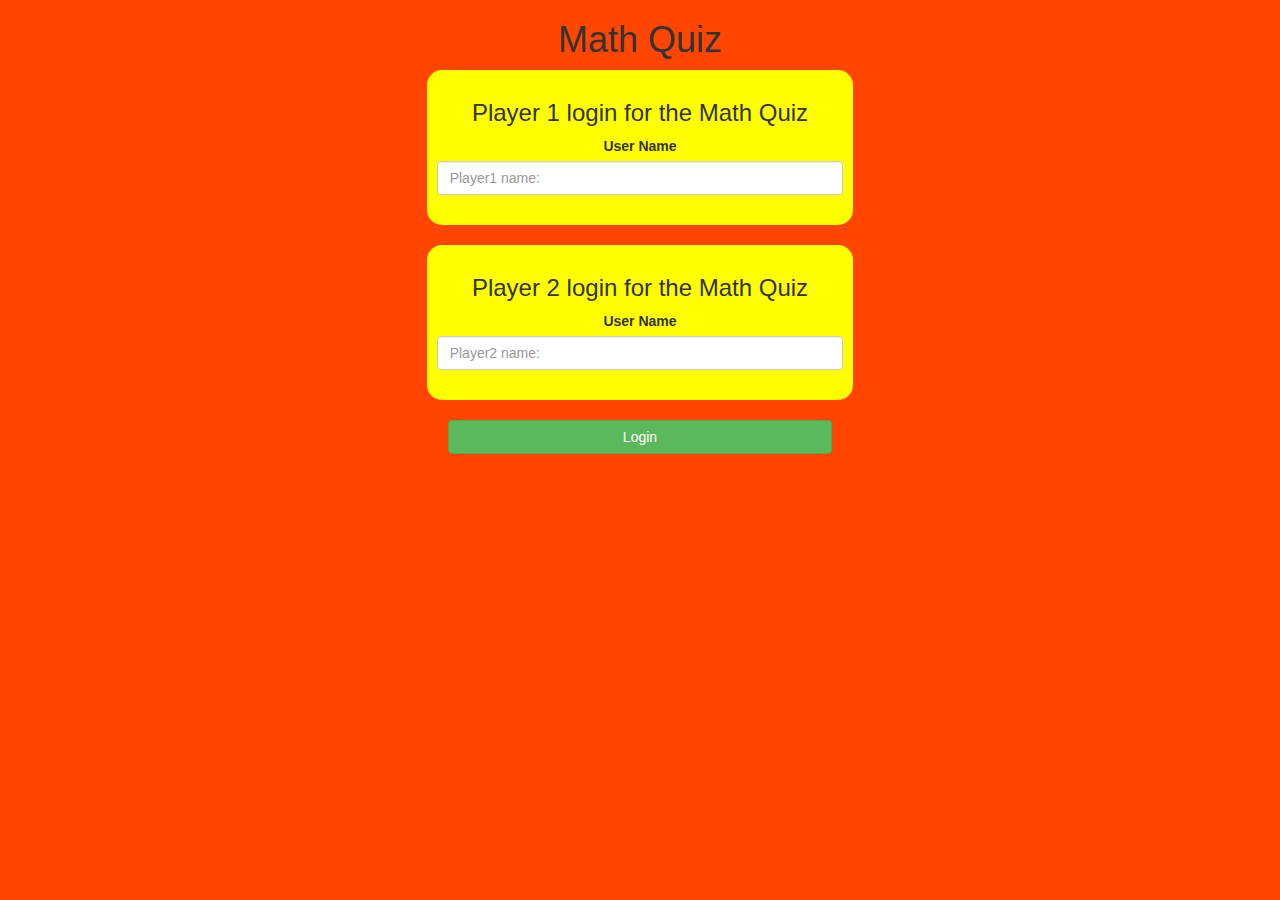
<file: index.html>
<html>
<head>
	<title>Maths Quiz</title>

<meta name="viewport" content="width=device-width, initial-scale=1">
<link rel="stylesheet" href="https://maxcdn.bootstrapcdn.com/bootstrap/3.4.0/css/bootstrap.min.css">
<script src="https://ajax.googleapis.com/ajax/libs/jquery/3.4.1/jquery.min.js"></script>
<script src="https://maxcdn.bootstrapcdn.com/bootstrap/3.4.0/js/bootstrap.min.js"></script>

<link rel="stylesheet" type="text/css" href="style.css">

<script src="main.js"></script>
</head>
<body>
	<center>
		<h1> Math Quiz </h1>
		<div class="col-lg-4 col-sm-8 col-xs-11 login_div1">
		<h3>Player 1 login for the Math Quiz</h3>
		<label>User Name</label>
		<input type="text" id="player1_name_input" class="form-control" placeholder="Player1 name:">
		<br> 
	    </div>
	    <br>

		<div class="col-lg-4 col-sm-8 col-xs-11 login_div2">
		<h3>Player 2 login for the Math Quiz</h3>
		<label>User Name</label>
		<input type="text" id="player2_name_input" class="form-control" placeholder="Player2 name:">
		<br> 
	    </div>
	    <br>

		<button style="width:30%" class="btn btn-success" onclick="nextpage()">Login</button>
	    

	</center>
</body>
</html>
</file>
<file: style.css>
body
{
	background: orangered;
}

	.login_div1 , .login_div2
	{
		background: yellow;
		padding: 10px;
		float: none;
		border-radius: 15px;
	}


#player1_name , #player2_name
{
	display: inline-block;
	margin-left: 20px;
}
#word
{
	width: 60%;
}
#word_display
{
	letter-spacing: 5px;
}
#output
{
background: yellowgreen;
border-radius: 10px;
border-top: 10px solid #AA4465;
padding: 10px;
float: none;
text-align: left;
}
</file>
